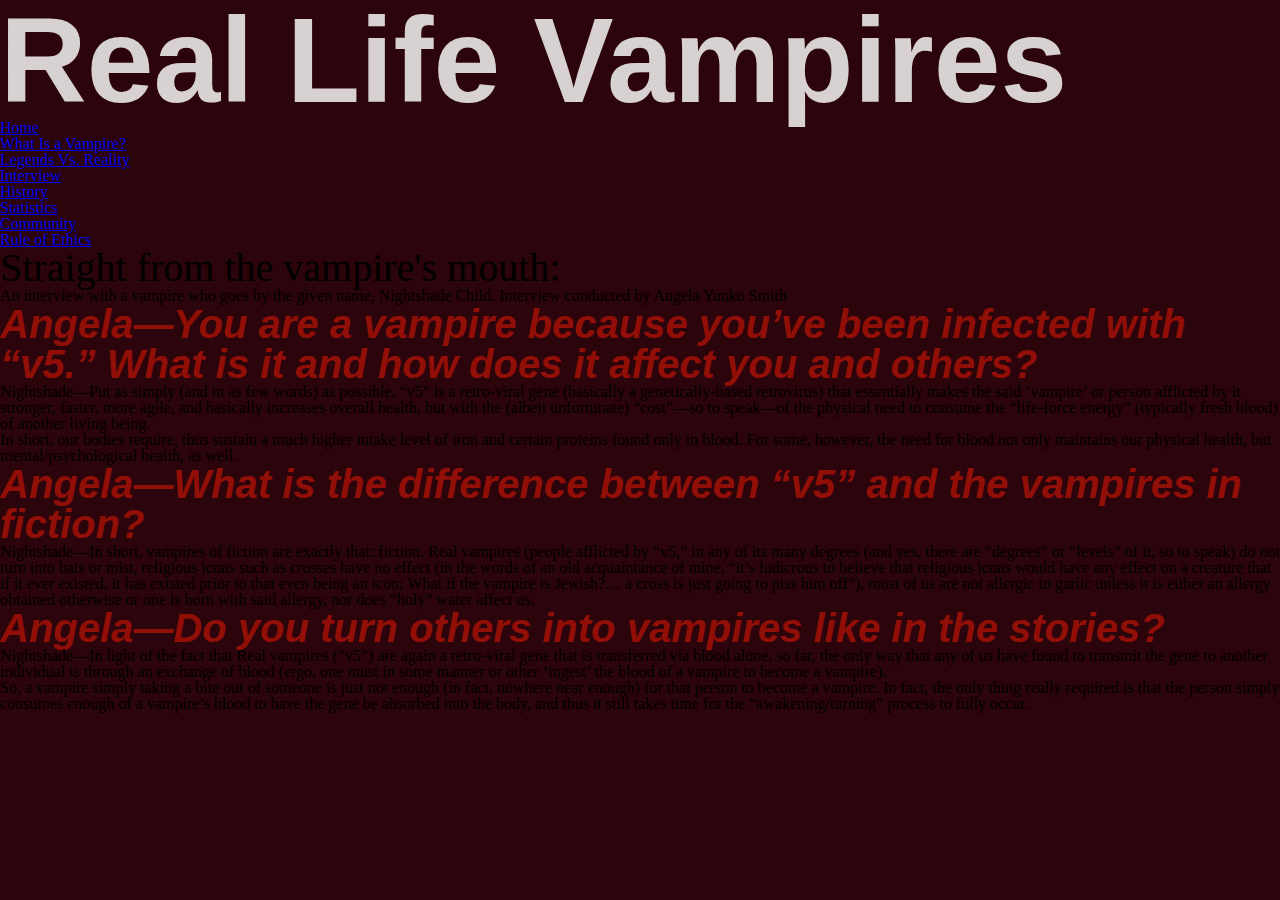
<file: testimony.html>
<!DOCTYPE html>
<html>
  <head>
    <meta charset="utf-8">
    <title>Real Life Vampires</title>
    <link rel="stylesheet" href="css/reset.css" type="text/css" media="screen">
    <link rel="stylesheet" href="css/styles.css" type="text/css" media="screen">
  </head>
  <body>
    <div class"wrapper">
      <header>
        <h1>Real Life Vampires</h1>
        <nav>
          <ul>
            <li><a href="index.html" class="home">Home</a></li>
            <li><a href="whatisavampire.html">What Is a Vampire?</a></li>
            <li><a href="lvsr.html">Legends Vs. Reality</a></li>
            <li><a href="testimony.html">Interview</a></li>
            <li><a href="history.html">History</a></li>
            <li><a href="statistics.html">Statistics</a></li>
            <li><a href="community.html">Community</a></li>
            <li><a href="ethics.html">Rule of Ethics</a></li>
          </ul>
        </nav>
      </header>

      <h2>Straight from the vampire's mouth:</h2>
      <aside>An interview with a vampire who goes by the given name, Nightshade Child. Interview conducted by Angela Yunko Smith</aside>
    <h3>Angela—You are a vampire because you’ve been infected with “v5.” What is it and how does it affect you and others?</h3>

    <p>Nightshade—Put as simply (and in as few words) as possible, “v5” is a retro-viral gene (basically a genetically-based retrovirus) that essentially makes the said ‘vampire’ or person afflicted by it stronger, faster, more agile, and basically increases overall health, but with the (albeit unfortunate) “cost”—so to speak—of the physical need to consume the “life-force energy” (typically fresh blood) of another living being.</p>
    <p>In short, our bodies require, thus sustain a much higher intake level of iron and certain proteins found only in blood. For some, however, the need for blood not only maintains our physical health, but mental/psychological health, as well.</p>

    <h3>Angela—What is the difference between “v5” and the vampires in fiction?</h3>
    <p>Nightshade—In short, vampires of fiction are exactly that: fiction. Real vampires (people afflicted by “v5,” in any of its many degrees (and yes, there are “degrees” or “levels” of it, so to speak) do not turn into bats or mist, religious icons such as crosses have no effect (in the words of an old acquaintance of mine, “it’s ludicrous to believe that religious icons would have any effect on a creature that if it ever existed, it has existed prior to that even being an icon; What if the vampire is Jewish?… a cross is just going to piss him off”), most of us are not allergic to garlic unless it is either an allergy obtained otherwise or one is born with said allergy, nor does “holy” water affect us.</p>

    <h3>Angela—Do you turn others into vampires like in the stories?</h3>
    <p>Nightshade—In light of the fact that Real vampires (“v5”) are again a retro-viral gene that is transferred via blood alone, so far, the only way that any of us have found to transmit the gene to another individual is through an exchange of blood (ergo, one must in some manner or other ‘ingest’ the blood of a vampire to become a vampire).</p>
    <p>So, a vampire simply taking a bite out of someone is just not enough (in fact, nowhere near enough) for that person to become a vampire. In fact, the only thing really required is that the person simply consumes enough of a vampire’s blood to have the gene be absorbed into the body, and thus it still takes time for the “awakening/turning” process to fully occur.</p>



    </body>
</html>
</file>
<file: css/styles.css>
body {
  font-family: lem/1.4 "Agency FB", Arial, sans-serif;
  background-color: #2b040c;
  }
  h1 {
  font-style: normal;
  font-weight: bold;
  color: #d8d1d2;
  font-family: "Gill Sans MT Ext Condensed Bold", sans-serif;
  font-size: 120px;
}
  h3 {
  font-family: "Gill Sans MT Ext Condensed Bold" , sans-serif;
  font-style: italic;
  font-weight: bold;
  font-size: 40px;
  color: #910f07;
}

h2 {
  font-size: 40px;
}
p {
  font-family: "Agency FB",
}

header {
  display: inline;
}
</file>
